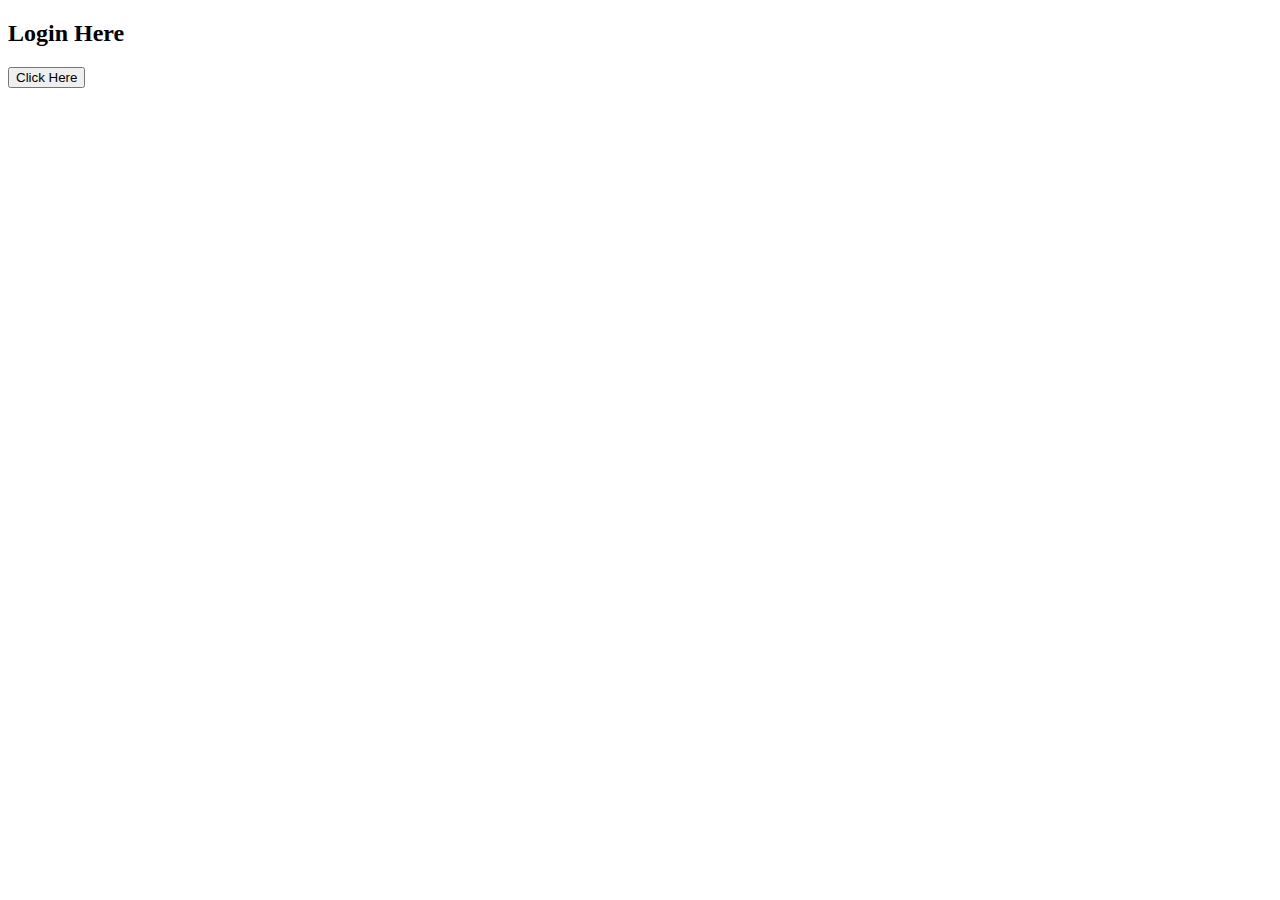
<file: index.html>
<!DOCTYPE html>
<html lang="en">
<head>
    <meta charset="UTF-8">
    <meta name="viewport" content="width=device-width, initial-scale=1.0">
    <title>Document</title>
</head>
<body>
    <h2>Login Here</h2>
        <a href="pages/login.html"><button>Click Here</button></a>
</body>
</html>
</file>
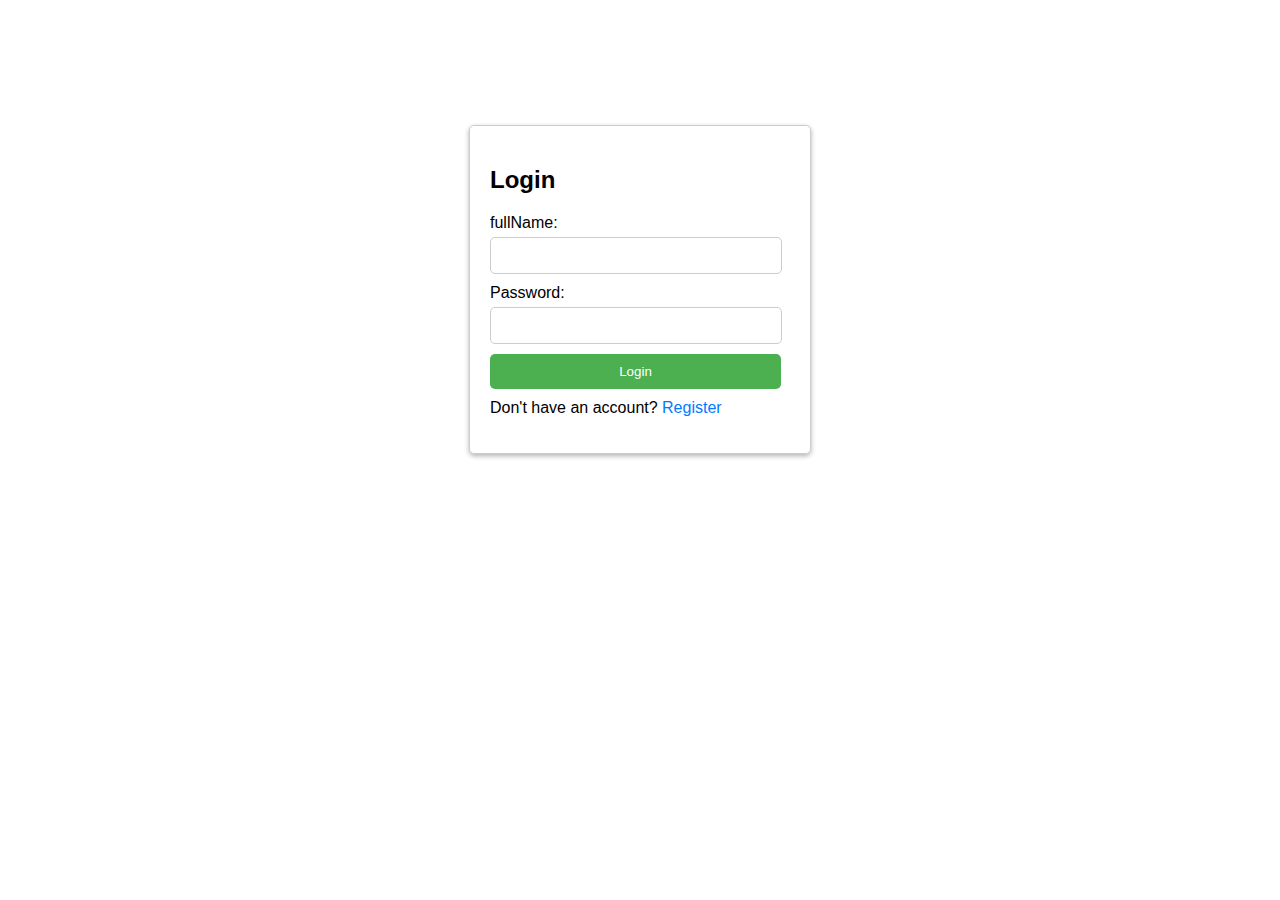
<file: admin/Code1/pages/login.html>
<!DOCTYPE html>
<html>
<head>
    <title>Login Page</title>
    <link rel="stylesheet" href="../css/style.css">
</head>
<body>
    <div class="container">
        <h2>Login</h2>
        <form action="../handler/login_handler.php" method="POST">
            <label for="username">fullName:</label>
            <input type="text" id="fullname" name="username" required>

            <label for="password">Password:</label>
            <input type="password" id="password" name="password" required>

            <button type="submit" style="width: 97%;">Login</button>
        </form>
        <p>Don't have an account? <a href="register.html">Register</a></p>
    </div>
</body>
</html>
</file>
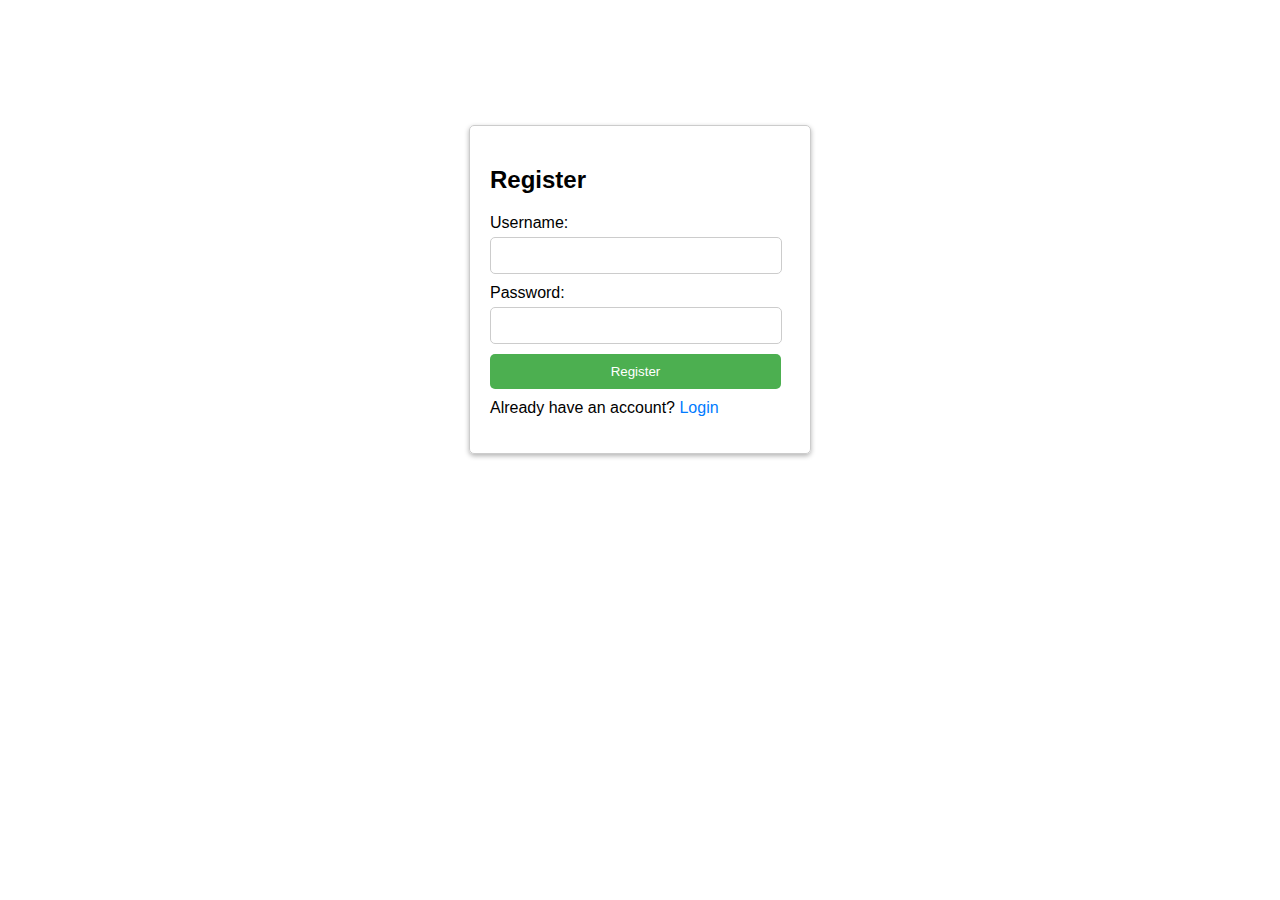
<file: admin/Code1/pages/register.html>
<!DOCTYPE html>
<html>
<head>
    <title>Register Page</title>
    <link rel="stylesheet" href="../css/style.css">
</head>
<body>
    <div class="container">
        <h2>Register</h2>
        <form action="../handler/register_handler.php" method="POST">
            <label for="username">Username:</label>
            <input type="text" id="username" name="username" required>

            <label for="password">Password:</label>
            <input type="password" id="password" name="password" required>

            <button type="submit" style="width: 97%;">Register</button>
        </form>
        <p>Already have an account? <a href="login.html">Login</a></p>
    </div>
</body>
</html>
</file>
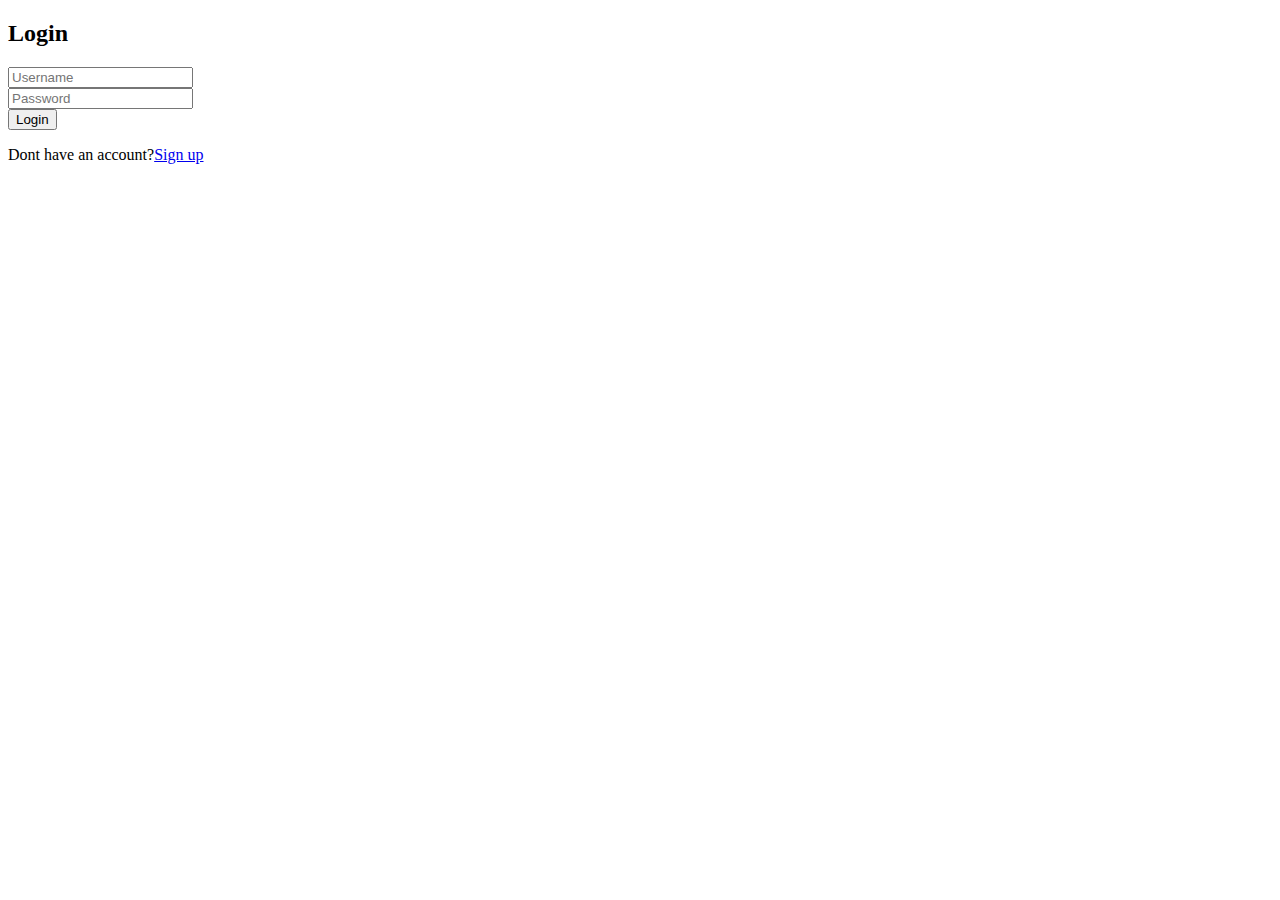
<file: admin/Code1/pages/meloy-main/login.html>
<!DOCTYPE html>
<html lang="en">
<body>
<head>
        <title>Login & Register</title>
    </head>
    <body>
    
        <h2>Login</h2>
        <form method="post" action="index.php">
            <input type="text" name="username" placeholder="Username" required><br>
            <input type="password" name="password" placeholder="Password" required><br>
            <button type="submit" name="login">Login</button>
            <p>Dont have an account?<a href="register.html">Sign up</a></p>
        </form>
</body>
</file>
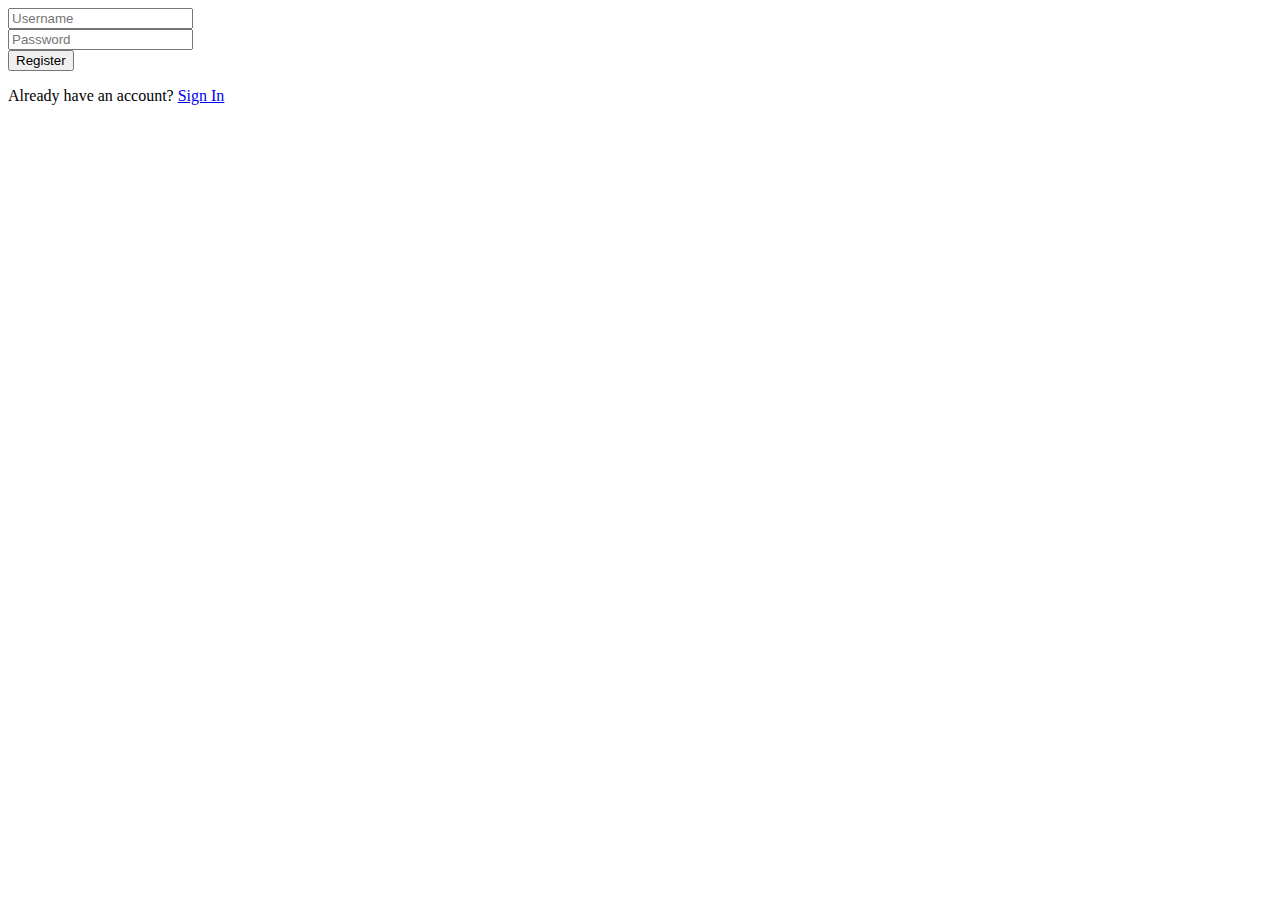
<file: admin/Code1/pages/meloy-main/register.html>
<!DOCTYPE html>
<html lang="en">
<head>
    <meta charset="UTF-8">
    <meta name="viewport" content="width=device-width, initial-scale=1.0">
    <title>Document</title>
</head>
<body>
    <form method="post" action="index.php">
        <input type="text" name="username" placeholder="Username" required><br>
        <input type="password" name="password" placeholder="Password" required><br>
        <button type="submit" name="register">Register</button>
        <p>Already have an account? <a href="login.html">Sign In</a></p>
    </form>
</body>
</html>
</file>
<file: admin/Code1/css/style.css>
body{
    font-family: 'Segoe UI', Tahoma, Geneva, Verdana, sans-serif;
    margin-top: 125px;
}
.container {
    width: 300px;
    margin: 0 auto;
    padding: 20px;
    border: 1px solid #ccc;
    border-radius: 5px;
    box-shadow: 0 2px 5px rgba(0, 0, 0, 0.3);
}

label {
    display: block;
    margin-bottom: 5px;
}

input[type="text"],
input[type="password"] {
    width: 90%;
    padding: 10px;
    margin-bottom: 10px;
    border: 1px solid #ccc;
    border-radius: 5px;
}

button {
    background-color: #4CAF50;
    color: white;
    padding: 10px 20px;
    border: none;
    border-radius: 5px;
    cursor: pointer;
}

button:hover {
    background-color: #3e8e41;
}

p {
    margin-top: 10px;
}

a {
    color: #007bff;
    text-decoration: none;
}
</file>
